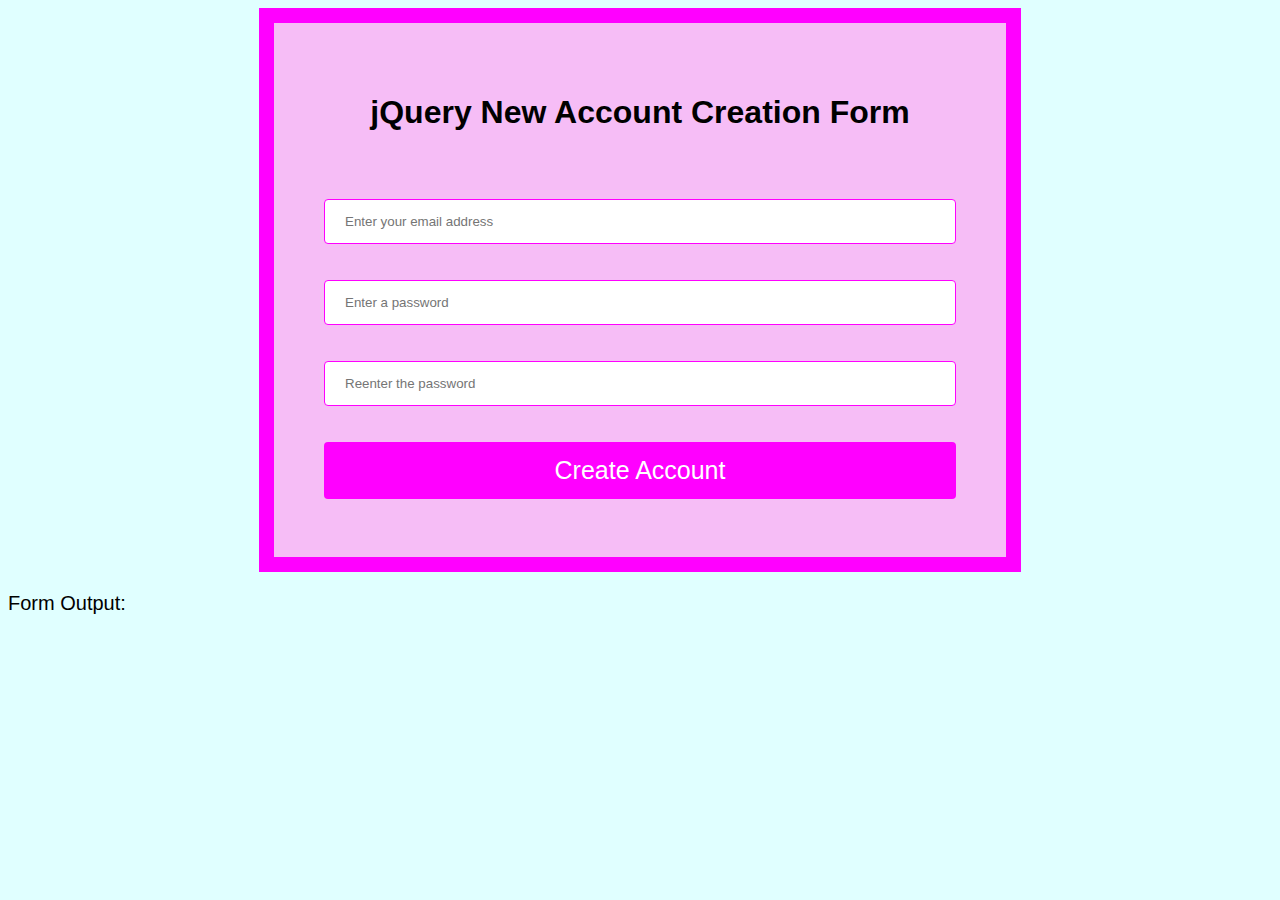
<file: index.html>
<!DOCTYPE HTML>
<html lang="en">
<head>
<meta charset="UTF-8">
<title>jQuery New Account Creation Form</title>

<link type="text/css" href="styles.css" rel="stylesheet" />

</head>

<body>


<div> 

<h1>jQuery New Account Creation Form</h1>

<br> 


<form id="new-account-form" >

<script src="https://ajax.googleapis.com/ajax/libs/jquery/2.1.4/jquery.min.js"></script>
<script src="form.js"></script>

<p><input  type="email" size="30" name="email" value="" placeholder="Enter your email address"></p>
<p><input  type="password" size="30" name="password1" value="" placeholder="Enter a password"></p>
<p><input  type="password" size="30" name="password2" value="" placeholder="Reenter the password"></p>  
<button id="create" type="submit" onclick="formResults()" >Create Account</button>

</form>
</div>

<p>Form Output: <span id="output"></span></p>



</body>
</html>
</file>
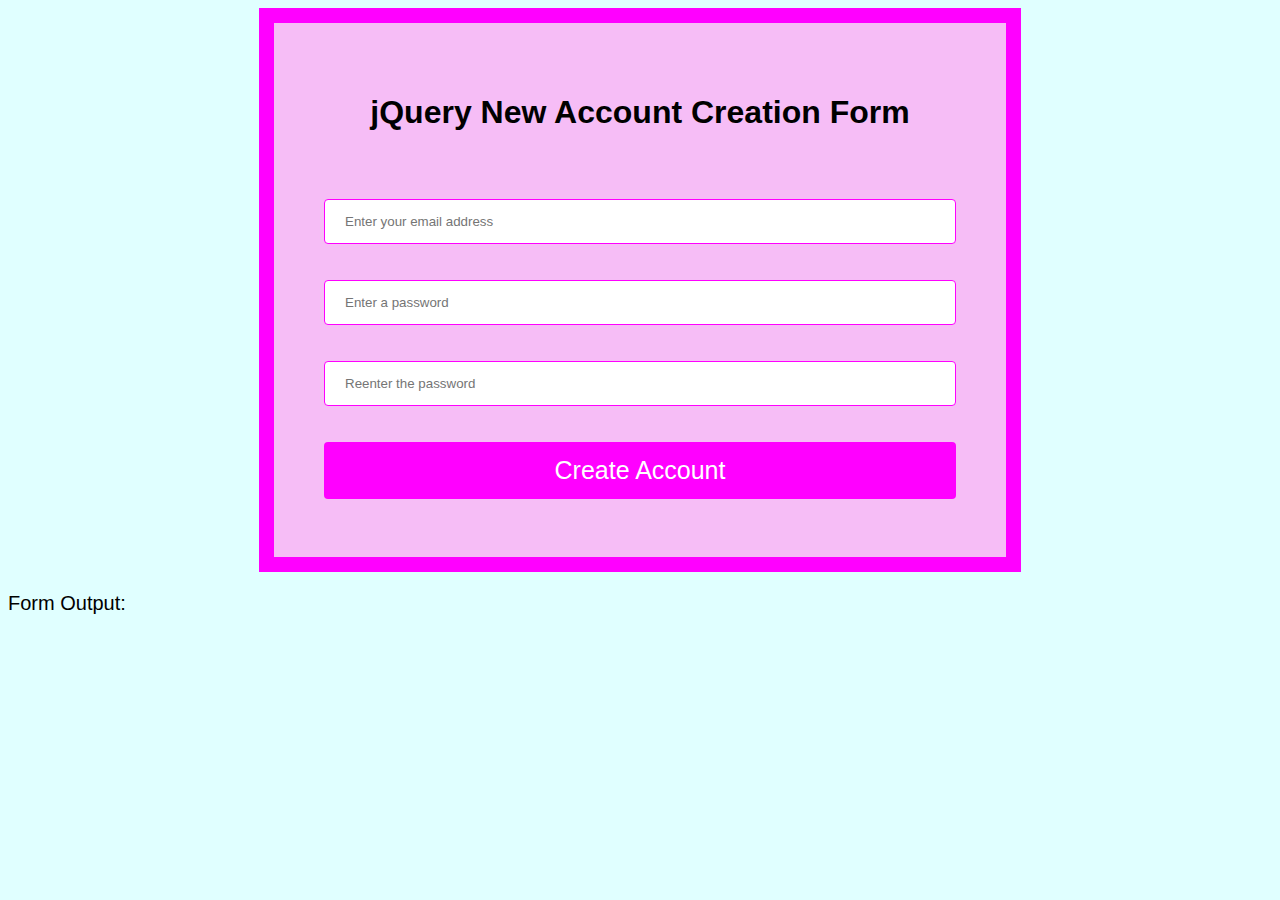
<file: newAccountRegistrationForm.html>
<!DOCTYPE HTML>
<html lang="en">
<head>
<meta charset="UTF-8">
<title>jQuery New Account Creation Form</title>

<link type="text/css" href="styles.css" rel="stylesheet" />

</head>

<body>


<div> 

<h1>jQuery New Account Creation Form</h1>

<br> 


<form id="new-account-form" >

<script src="https://ajax.googleapis.com/ajax/libs/jquery/2.1.4/jquery.min.js"></script>
<script src="form.js"></script>

<p><input  type="email" size="30" name="email" value="" placeholder="Enter your email address"></p>
<p><input  type="password" size="30" name="password1" value="" placeholder="Enter a password"></p>
<p><input  type="password" size="30" name="password2" value="" placeholder="Reenter the password"></p>  
<button id="create" type="submit" onclick="formResults()" >Create Account</button>

</form>
</div>

<p>Form Output: <span id="output"></span></p>



</body>
</html>
</file>
<file: styles.css>
span.output {
    display: inline-block; 
}

body {background-color: lightcyan;}

input {width: 100%; 
    padding: 14px 20px; 
    margin: 8px 0; 
    display: inline-block;
    border: 1px solid magenta;
    border-radius: 4px;
    box-sizing: border-box;
}

button[type=submit] {
    width: 100%;
    background-color: magenta;
    color: white;
    padding: 14px 20px;
    margin: 8px 0;
    border: none;
    border-radius: 4px;
    cursor: pointer;
    font-family: 'Franklin Gothic Medium', 'Arial Narrow', Arial, sans-serif;
    font-size: 25px;
}

h1 {font-family:'Franklin Gothic Medium', Arial Narrow, Arial, sans-serif; 
    text-align: center;
}

p {font-family:'Franklin Gothic Medium', 'Arial Narrow', Arial, sans-serif; 
    font-size: 20px; 
}


div {   background-color: rgb(246, 189, 246);
        width: 50%;
        border: 15px solid magenta;
        padding: 50px;
        margin: auto;
        
}
</file>
